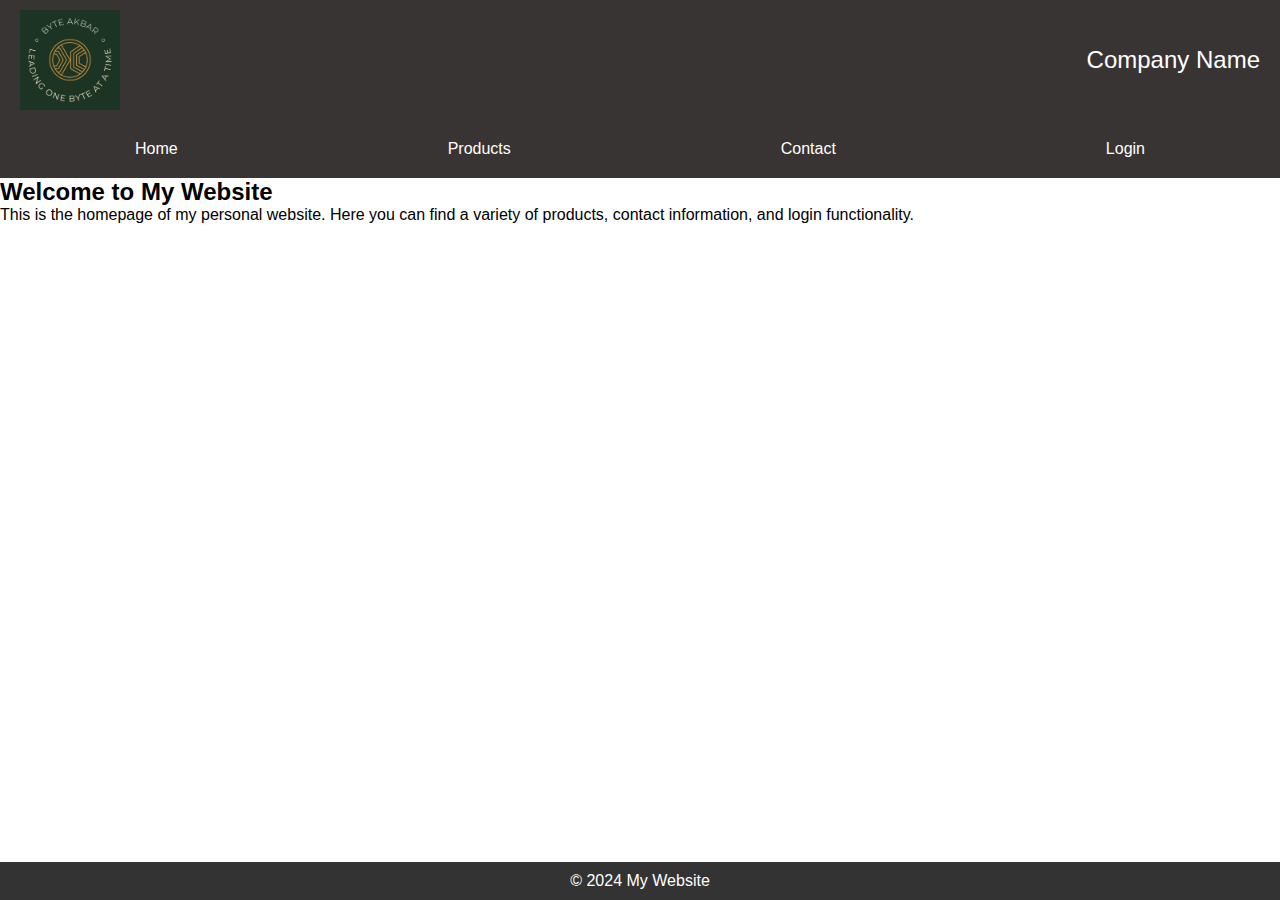
<file: index.html>
<!DOCTYPE html>
<html lang="en">

<head>
    <meta charset="UTF-8">
    <meta name="viewport" content="width=device-width, initial-scale=1.0">
    <title>Home Page</title>
    <link rel="stylesheet" href="style.css">
</head>

<body>
    <div class="top-header">
        <img src="logo.png" alt="Company Logo" id="logo">

        <div class="company-name">Company Name</div>
    </div>

    <header>
        <nav>
            <a href="index.html">Home</a>
            <a href="products.html">Products</a>
            <a href="contact.html">Contact</a>
            <a href="login.html">Login</a>
        </nav>
    </header>

    <main>
        <h2>Welcome to My Website</h2>

        <p>This is the homepage of my personal website. Here you can find a variety of products, contact information, and login functionality.</p>
    </main>

    <footer>
        <p>© 2024 My Website</p>
    </footer>
</body>

</html>
</file>
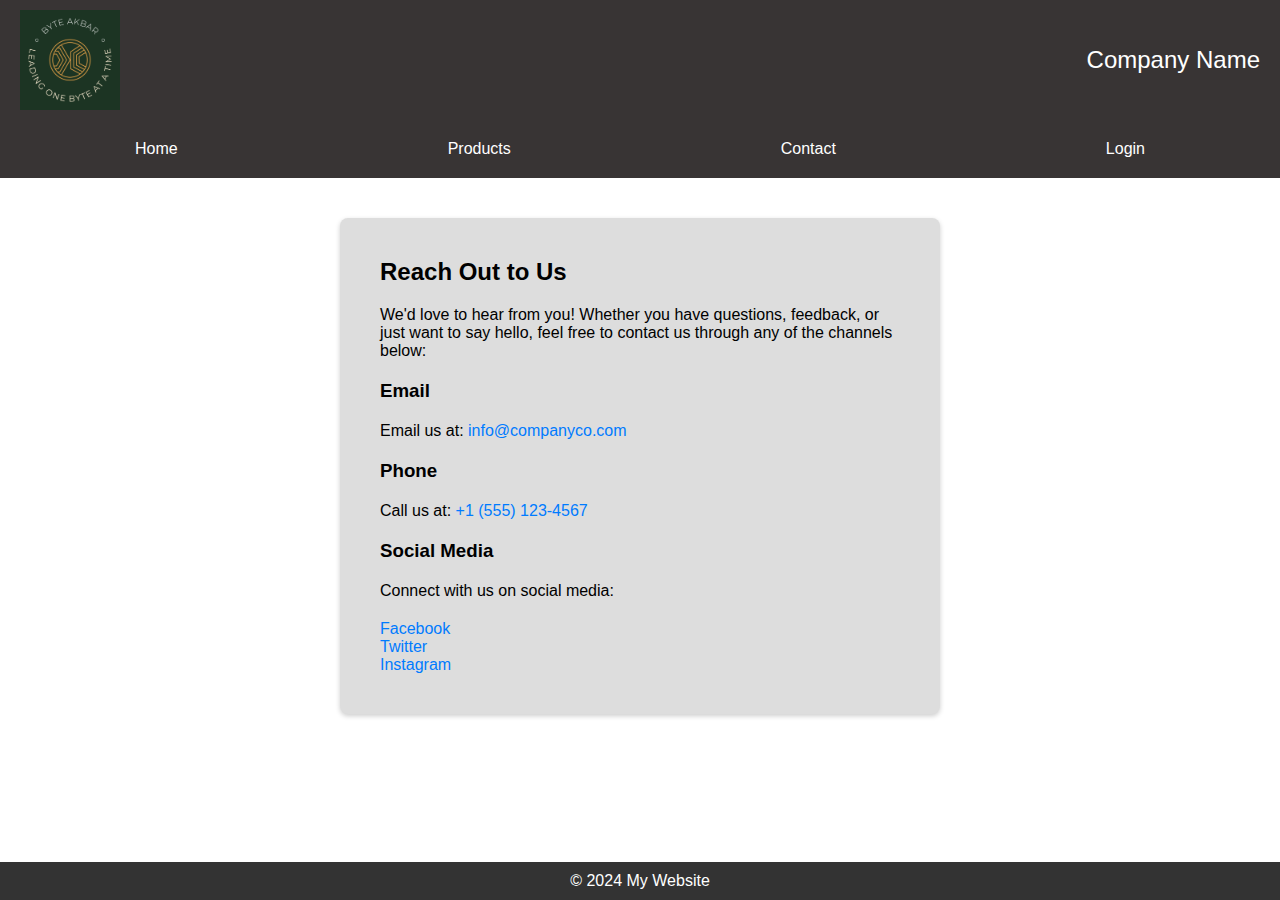
<file: contact.html>
<!DOCTYPE html>
<html lang="en">

<head>
    <meta charset="UTF-8">
    <meta name="viewport" content="width=device-width, initial-scale=1.0">
    <title>Contact Page</title>
    <link rel="stylesheet" href="style.css">
</head>

<body>
    <div class="top-header">
        <img src="logo.png" alt="Company Logo" id="logo">
        <div class="company-name">Company Name</div>
    </div>

    <header>
        <nav>
            <a href="index.html">Home</a>
            <a href="products.html">Products</a>
            <a href="contact.html">Contact</a>
            <a href="login.html">Login</a>
        </nav>
    </header>

    <main class="contact-main">
        <section class="contact-info">
            <h2>Reach Out to Us</h2>
            <p>We'd love to hear from you! Whether you have questions, feedback, or just want to say hello, feel free to contact us through any of the channels below:</p>

            <div class="contact-method">
                <h3>Email</h3>
                <p>Email us at: <a href="mailto:info@companyco.com">info@companyco.com</a></p>
            </div>

            <div class="contact-method">
                <h3>Phone</h3>
                <p>Call us at: <a href="tel:+15551234567">+1 (555) 123-4567</a></p>
            </div>

            <div class="contact-method">
                <h3>Social Media</h3>
                <p>Connect with us on social media:</p>
                <a href="http://facebook.com">Facebook</a><br>
                <a href="http://twitter.com">Twitter</a><br>
                <a href="http://instagram.com">Instagram</a>
            </div>
        </section>
    </main>

    <footer>
        <p>© 2024 My Website</p>
    </footer>
</body>

</html>
</file>
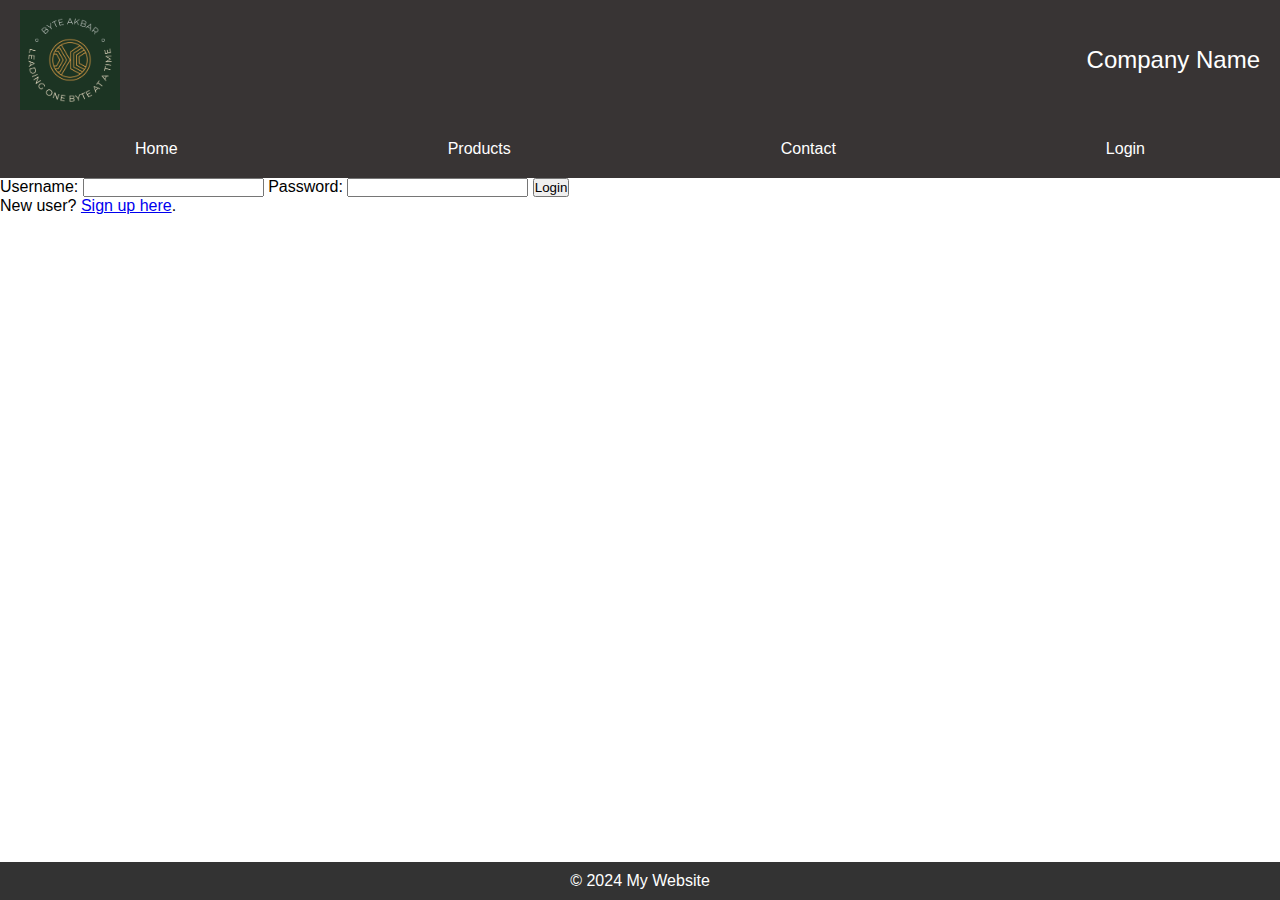
<file: login.html>
<!DOCTYPE html>
<html lang="en">

<head>
    <meta charset="UTF-8">
    <meta name="viewport" content="width=device-width, initial-scale=1.0">
    <title>Login Page</title>
    <link rel="stylesheet" href="style.css">
</head>

<body>
    <div class="top-header">
        <img src="logo.png" alt="Company Logo" id="logo">
        <div class="company-name">Company Name</div>
    </div>

    <header>
        <nav>
            <a href="index.html">Home</a>
            <a href="products.html">Products</a>
            <a href="contact.html">Contact</a>
            <a href="login.html">Login</a>
        </nav>
    </header>

    <main>
        <form action="#" method="post">
            <label for="username">Username:</label>
            <input type="text" id="username" name="username" required>

            <label for="password">Password:</label>
            <input type="password" id="password" name="password" required>

            <button type="submit">Login</button>
        </form>
        
        <p>New user? <a href="signup.html">Sign up here</a>.</p>
    </main>

    <footer>
        <p>© 2024 My Website</p>
    </footer>
</body>

</html>
</file>
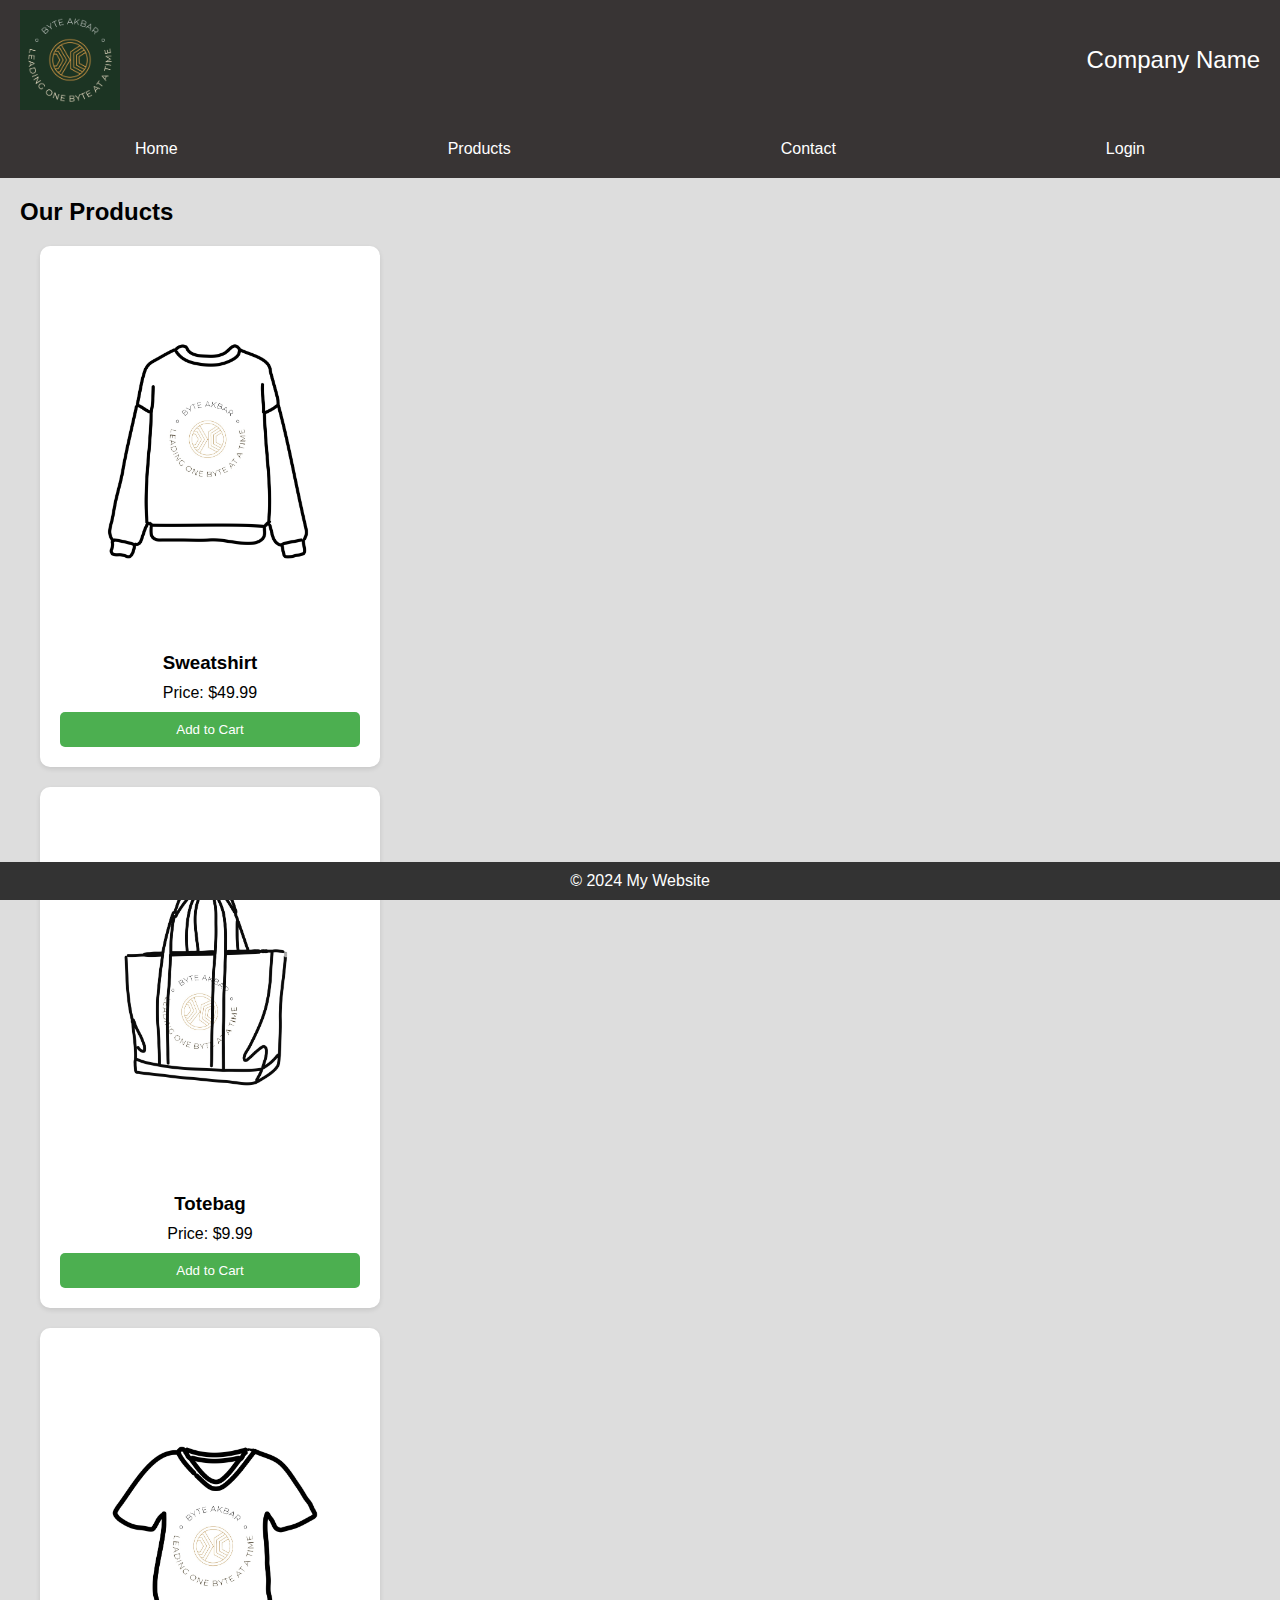
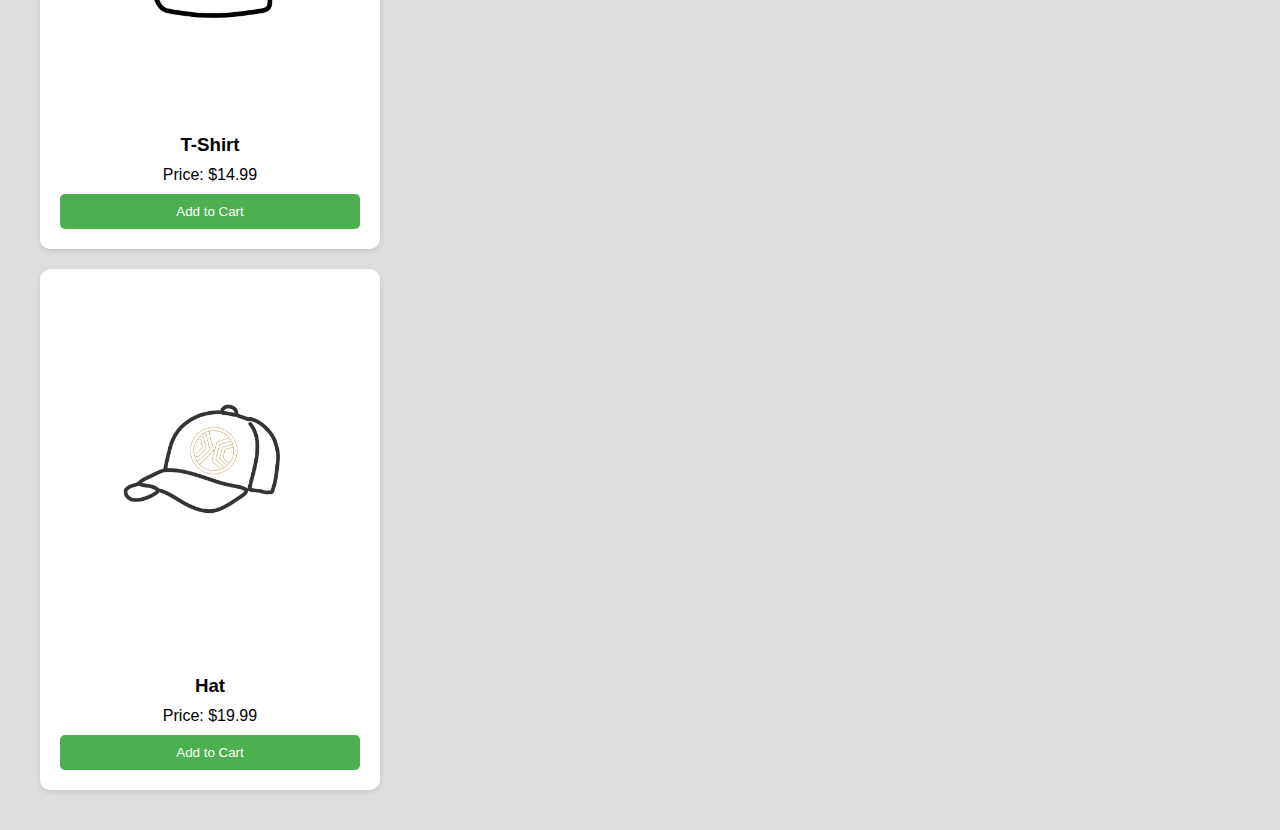
<file: products.html>
<!DOCTYPE html>
<html lang="en">

<head>
    <meta charset="UTF-8">
    <meta name="viewport" content="width=device-width, initial-scale=1.0">
    <title>Product Page</title>
    <link rel="stylesheet" href="style.css">
</head>

<body>
    <div class="top-header">
        <img src="logo.png" alt="Company Logo" id="logo">
        <div class="company-name">Company Name</div>
    </div>

    <header>
        <nav>
            <a href="index.html">Home</a>
            <a href="products.html">Products</a>
            <a href="contact.html">Contact</a>
            <a href="login.html">Login</a>
        </nav>
    </header>

    <main class="products-main">
        <!-- Products-->
        <section class="product-list">
            <h2>Our Products</h2>

            <div class="product">
                <img src="sweatshirt.jpg" alt="Product 1" width="300" height="330">
                <h3>Sweatshirt</h3>
                <p>Price: $49.99</p>
                <button>Add to Cart</button>
            </div>

            <div class="product">
                <img src="totebag.jpg" alt="Product 2" width="300" height="330">
                <h3>Totebag</h3>
                <p>Price: $9.99</p>
                <button>Add to Cart</button>
            </div>

            <div class="product">
                <img src="tshirt.jpg" alt="Product 3" width="300" height="330">
                <h3>T-Shirt</h3>
                <p>Price: $14.99</p>
                <button>Add to Cart</button>
            </div>

            <div class="product">
                <img src="hat.jpg" alt="Product 4" width="300" height="330">
                <h3>Hat</h3>
                <p>Price: $19.99</p>
                <button>Add to Cart</button>
            </div>
        </section>
    </main>

    <footer>
        <p>© 2024 My Website</p>
    </footer>
</body>

</html>
</file>
<file: style.css>
/* GLOBAL */
* {
    margin: 0;
    padding: 0;
    box-sizing: border-box;
}

html, body {
    height: 100%;
    font-family: 'Helvetica Neue', Arial, sans-serif;
}

body {
    display: flex;
    flex-direction: column;
}

.top-header {
    background-color: #383434;
    color: white;
    padding: 10px 20px;
    display: flex;
    justify-content: space-between;
    align-items: center;
}

.top-header .logo {
    width: 50px; 
}

.top-header .company-name {
    font-weight: normal; 
    font-size: 1.5em; 
}

header {
    background-color: #383434;
}

header nav {
    display: flex;
    justify-content: space-around;
    padding: 10px 0;
}

header nav a {
    color: white;
    text-decoration: none;
    padding: 10px 15px;
}

.top-header #logo {
    max-width: 100px;
    max-height: 100px; 
    height: auto;
    order: -1; 
}



/* CONTACT */

.contact-main {
    padding: 20px;
    flex: 1;
    display: flex;
    flex-direction: column;
    justify-content: flex-start;
}

.contact-info {
    background-color: #ddd;
    padding: 40px;
    margin: 20px auto;
    box-shadow: 0 2px 5px rgba(0,0,0,0.2);
    border-radius: 8px;
    max-width: 600px;
    text-align: left;
}

.contact-info h2, .contact-info h3, .contact-info p {
    margin-bottom: 20px;
}

.contact-method a {
    color: #007BFF;
    text-decoration: none;
}

.contact-method a:hover {
    text-decoration: underline;
}

/* PRODUCTS */

.products-main {
    background-color: #ddd;
    padding: 20px;
    display: flex;
    flex-wrap: wrap; 
    justify-content: flex-start; 
    align-items: stretch; 
}

.product {
    background-color: #fff; 
    padding: 20px;
    margin: 20px;
    border-radius: 10px;
    box-shadow: 0 2px 5px rgba(0,0,0,0.1);
    text-align: center;
    flex: 0 1 calc(50% - 40px); /* adjust width for two products per row, considering margin */
    display: flex;
    flex-direction: column;
    align-items: center;
}

.product img {
    max-width: 100%; 
    height: auto; 
    border-radius: 8px;
    margin-bottom: 10px;
}

.product h3, .product p {
    width: 100%; 
    margin-bottom: 10px;
}

.product .price {
    color: #007BFF; 
    font-weight: bold;
}

.product button {
    background-color: #4CAF50; 
    color: white;
    padding: 10px;
    border: none;
    border-radius: 5px;
    margin-top: auto; 
    width: 100%; 
}

.product button:hover {
    background-color: #45A049; 
}

/* responsive design for products */
@media (max-width: 768px) {
    .products-main {
        justify-content: center;
    }

    .product {
        flex: 0 1 calc(100% - 40px);
    }
}

/* FOOTER */
footer {
    background-color: #333;
    color: white;
    text-align: center;
    padding: 10px 0;
    position: fixed;
    bottom: 0;
    left: 0;
    width: 100%;
}

@media (max-width: 600px) {
    .top-header, header nav {
        flex-direction: column;
    }

    .contact-info {
        margin: 20px;
        max-width: 90%;
    }
}
</file>
